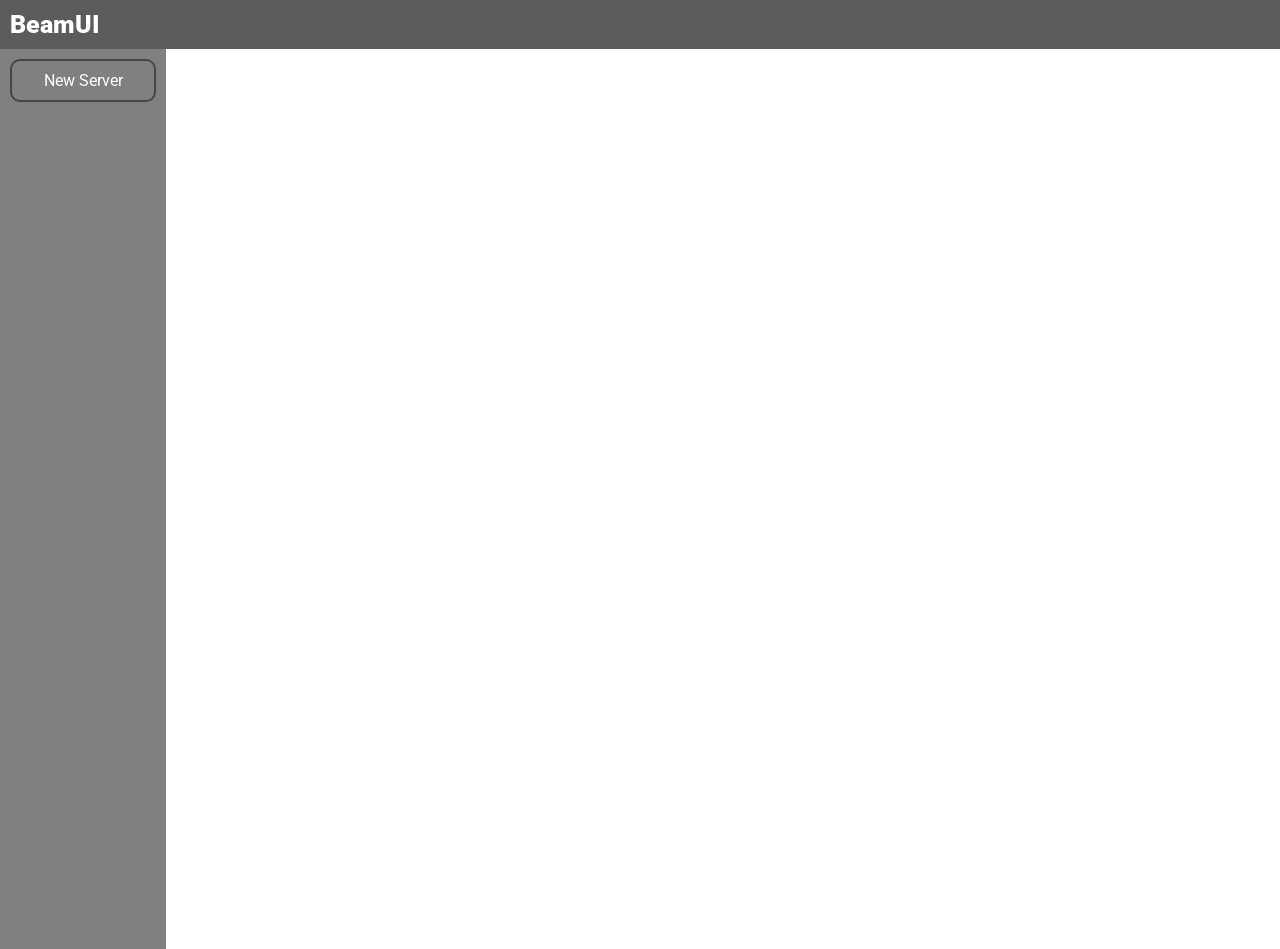
<file: newServer/newServer.html>
<!DOCTYPE html>
<html lang="en">
<head>
    <meta charset="UTF-8">
    <meta name="viewport" content="width=device-width, initial-scale=1.0">
    <title>BeamUI</title>
    <link rel="stylesheet" href="style.css">
    <link rel="preconnect" href="https://fonts.googleapis.com">
<link rel="preconnect" href="https://fonts.gstatic.com" crossorigin>
<link href="https://fonts.googleapis.com/css2?family=Roboto:ital,wght@0,100..900;1,100..900&display=swap" rel="stylesheet">
</head>
<body>
    <header><a href="../index.html" style="color: white; font-size: 25px; font-weight: 900; text-decoration: none;">BeamUI</a></header>
    <div class="sidebar">

        <div class="newServerBox" href="newServer/newServer.html">
            <a class="newServer" href="newServer/newServer.html">New Server</a>
        </div>

    </div>
</body>
</html>
</file>
<file: newServer/style.css>
body, html, div, header, p, span {
    margin: 0;
    padding: 0;
    font-family: "Roboto";
}
header {
    background-color: rgb(92, 92, 92);
    padding: 10px;
    margin: 0;
}


.sidebar {
    padding: 0;
    margin: 0;
    width: 13vw;
    height: 100vh;
    background-color: grey;
}



.newServer {
    display: flex;
    justify-content: center;
    color: white;
    text-decoration: none;
    border: 2px solid rgb(70, 70, 70);
    padding-top: 10px;
    padding-bottom: 10px;
    border-radius: 10px;
}

.newServerBox {
    padding: 10px;
}

.newServer:hover {
    background-color: rgb(148, 148, 148);
    cursor: pointer;
}
</file>
